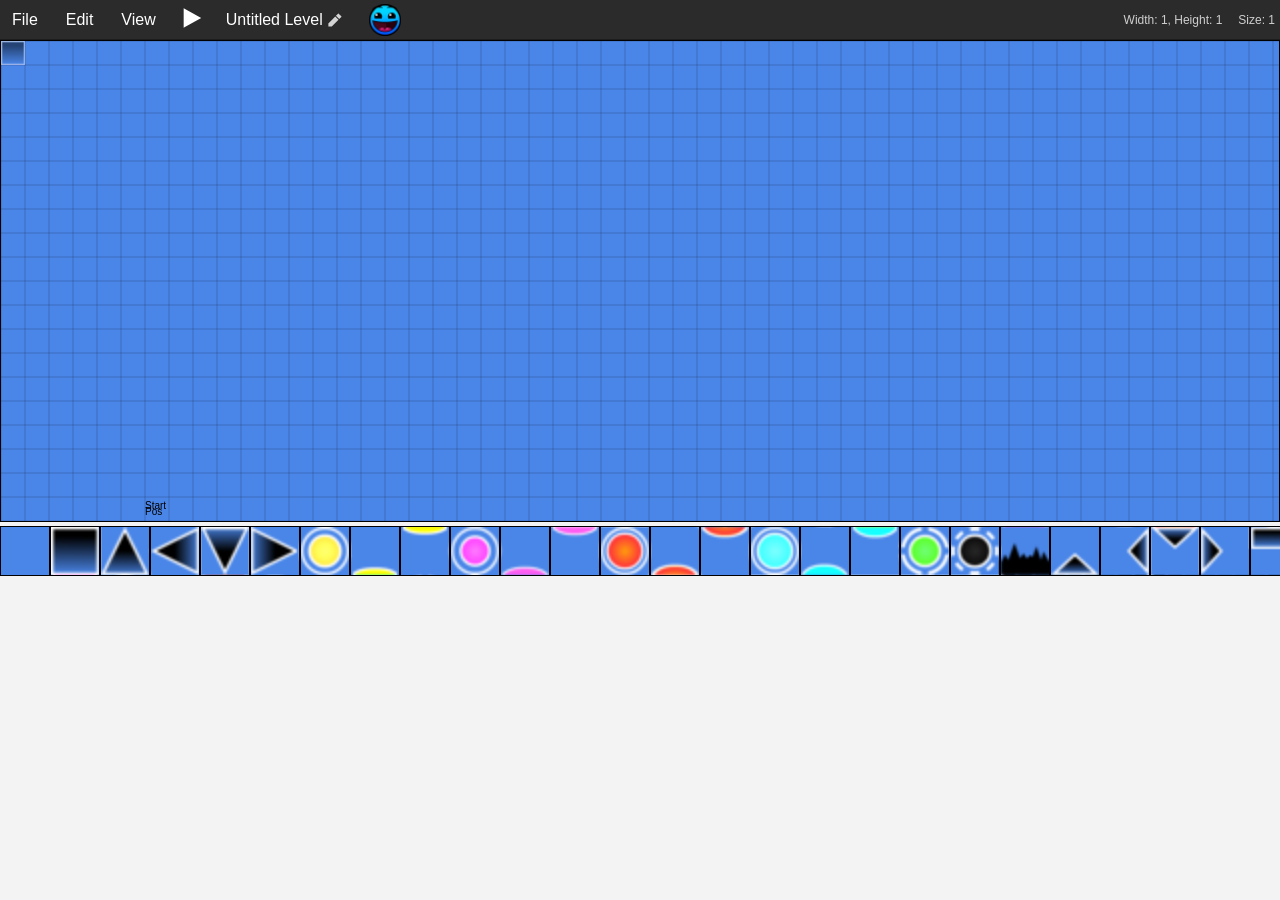
<file: LevelEditor/index.html>
<!DOCTYPE html>
<html lang="en">
<head>
    <meta charset="UTF-8">
    <meta name="viewport" content="width=device-width, initial-scale=1.0">
    <title>Prizm GD Level Editor</title>
    <link rel="stylesheet" href="style.css">
</head>
<body>
    <div class="optionsBar">
        <div class="dropdown">
            <p>File</p>
            <div class="dropdownContent">
                <div onclick="openLevel()">Open</div>
                <div onclick="saveLevel()">Save</div>
                <div onclick="saveLevelAs()">Save As</div>
            </div>
        </div>
        
        <div class="dropdown">
            <p>Edit</p>
            <div class="dropdownContent">
                <div onclick="undo()">Undo</div>
                <div onclick="redo()">Redo</div>
                <div onclick="newLevel()">Clear Level</div>
                <div onclick="startPos = {x: 0, y: 19}">Reset Start Pos</div>
            </div>
        </div>

        <div class="dropdown">
            <p>View</p>
            <div class="dropdownContent">
                <div onclick="changeView(0)" id="showHitboxes">Show Hitboxes</div>
                <div onclick="changeView(1)" id="rotatePlayer">Hide Player Rot</div>
                <div onclick="changeView(2)" id="showTrail">Hide Trail</div>
                <div onclick="changeView(3)" id="showStartPos">Hide Start Pos</div>
            </div>
        </div>
        
        <div onclick="playButton()"><img src="Sprites/Play.svg" width="20px" height="20px" id="pausePlayImg"></div>

        <div class="editableText" onclick="startEditing()">
            <span id="levelNameText">Untitled Level</span>

            <img src="Sprites/PencilWhite.svg" alt="Edit" class="editIcon">

            <input id="levelNameInput" type="text" value="Untitled Level" onblur="stopEditing()" onkeydown="if(event.key==='Enter') stopEditing()">
        </div>

        <div class="dropdown">
            <img src="Sprites/diffIcon01.png" class="diffImg" id="curDiff">
            <div class="dropdownContent diffDropdownContent">
                <div class="diffItem"><img src="Sprites/diffIcon01.png" class="diffImg" onclick="updateDiff(0)"></div>
                <div class="diffItem"><img src="Sprites/diffIcon02.png" class="diffImg" onclick="updateDiff(1)"></div>
                <div class="diffItem"><img src="Sprites/diffIcon03.png" class="diffImg" onclick="updateDiff(2)"></div>
                <div class="diffItem"><img src="Sprites/diffIcon04.png" class="diffImg" onclick="updateDiff(3)"></div>
                <div class="diffItem"><img src="Sprites/diffIcon05.png" class="diffImg" onclick="updateDiff(4)"></div>
                <div class="diffItem"><img src="Sprites/diffIcon06.png" class="diffImg" onclick="updateDiff(5)"></div>
            </div>
        </div>

        <div class="levelInfo"><span id="dimensions">Width: 1, Height: 1</span>  <span id="size">Size: 1</span></div>
    </div>
    
    <canvas id="c"></canvas>

    <!-- <div id="selectionDropdown"> -->
    <!--     <select> -->
    <!--         <option value="copy">Copy</option> -->
    <!--         <option value="copy">Paste</option> -->
    <!--         <option value="copy"></option> -->
    <!--     </select> -->
    <!-- </div> -->

    <div id="videoCont" draggable="true">
        <video id="referenceVideo" src="./GDVideo.mov" height="400"></video> 
    </div>

    <div class="tileSelect">
        <!--Tiles added here with script-->
    </div>

    <div class="popupCont">
        <!--Popups added here with script-->
    </div>

    <script src="main.js"></script>
    <script src="collisions.js"></script>
    <script src="game.js"></script>
    <script src="ui.js"></script>
</body>
</html>
</file>
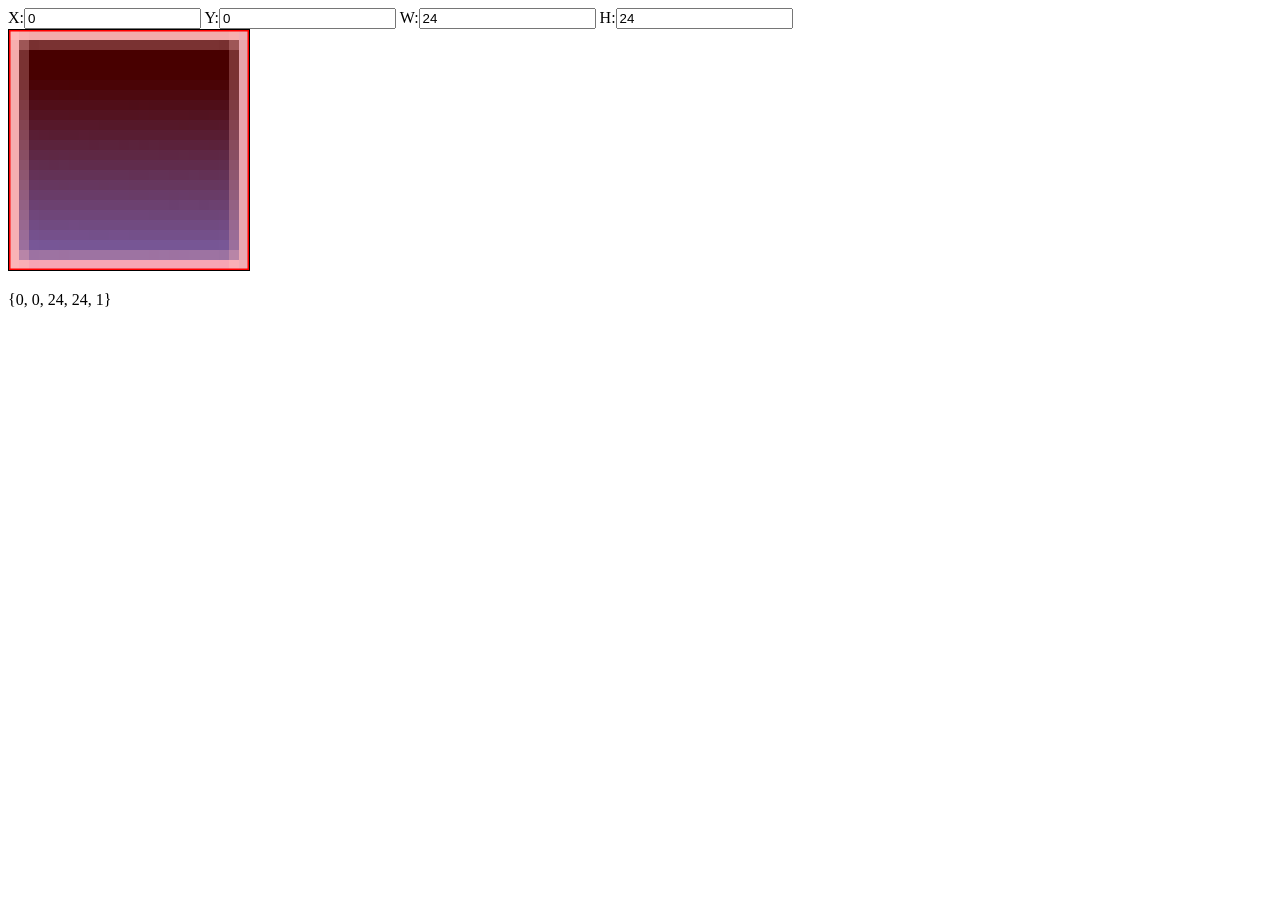
<file: LevelEditor/HitboxEditor/index.html>
<!DOCTYPE html>
<html lang="en">
<head>
    <meta charset="UTF-8">
    <meta name="viewport" content="width=device-width, initial-scale=1.0">
    <title>Prizm GD Sprite Editor</title>
    <style>#c {border: solid black 1px;}</style>
</head>
<body>
    <label>X:<input type="number" value="0" id="xIn"></label>
    <label>Y:<input type="number" value="0" id="yIn"></label>
    <label>W:<input type="number" value="24" id="wIn"></label>
    <label>H:<input type="number" value="24" id="hIn"></label>

    </br>
    
    <canvas id="c"></canvas>

    </br>

    <p id="output"></p>
    <script src="script.js"></script>
</body>
</html>
</file>
<file: LevelEditor/style.css>
* {
    font-family: sans-serif;
    box-sizing: border-box;
}
body {
    margin: 0;
    background: #f3f3f3;
}

canvas {
    border: solid black 1px;
    background: #4a86e8;
}

/*Options Bar*/
.optionsBar {
    display: flex;
    align-items: center;
    gap: 4px;

    height: 40px;

    background: #2b2b2b;
    color: white;

    border-bottom: 1px solid #1d1d1d;
}

.optionsBar > div[onclick] {
    padding: 6px 10px;
    cursor: pointer;
}

/*Dropdown*/
.dropdown {
    position: relative;
    user-select: none;

    padding: 8px 12px;
    cursor: pointer;

    display: inline-flex;
    align-items: center; 
    justify-content: center;
}
.dropdown:hover {
    background: #3c3c3c;
}

.dropdown p {
    margin: 0;
}

.dropdownContent {
    display: none;
    position: absolute;
    background-color: #f9f9f9;
    min-width: 200px;
    box-shadow: 0px 8px 16px 0px rgba(0,0,0,0.2);
}

.dropdownContent {
    display: none;
    position: absolute;
    top: 100%;
    left: 0;
    min-width: 180px;
    background: white;
    color: black;
    border: 1px solid #ccc;
    overflow: hidden;
    box-shadow: 0 4px 12px rgba(0,0,0,0.15);
    z-index: 1000;
}

.dropdownContent div {
    padding: 10px 14px;
}

.dropdownContent div:hover {
    background: #f0f0f0;
}

.dropdown:hover .dropdownContent {
  display: block;
}

/*Level Info*/
.levelInfo {
    margin-left: auto;

    display: flex;
    gap: 16px;

    font-size: 12px;
    color: #cfcfcf;
    white-space: nowrap;
    padding-right: 5px;
}

/*Name Edit*/
.editableText {
    display: inline-flex;
    align-items: center;
    gap: 4px;
    color: white;
    cursor: pointer;
}

.editIcon {
    width: 1em;
    height: 1em;
    opacity: 0.8;
}

.editableText input {
    display: none;
    background: transparent;
    border: none;
    border-bottom: 1px solid white;
    color: white;
    font: inherit;
    outline: none;
    padding: 0;
}

.editableText.editing span,
.editableText.editing .editIcon {
    display: none;
}

.editableText.editing input {
    display: inline-block;
}

/*Difficulty Dropdown*/
.diffImg {
    width: 32px;
    height: 32px;
    object-fit: contain;
    margin-top: -6px;
    margin-bottom: -6px;
}

.diffDropdownContent {
    min-height: 32px;
    flex-direction: column;
    align-items: center;
    padding: 10px 0;
}

.dropdown:hover .diffDropdownContent {
    display: flex;          
    flex-direction: column; 
    padding: 6px 0;
    min-width: 60px;
}

.diffItem {
    width: 100%;
    display: flex;
    justify-content: center;
    align-items: center;
    padding: 6px 0; 
    cursor: pointer;
}

.diffItem:hover {
    background-color: #f0f0f0;
}

/*Tiles Select*/
.tileSelect {
    width: 100%;
    display: flex;
    overflow-x: auto;
    flex-wrap: nowrap;
}

/*Popup*/
.popupCont {
    position: absolute;
    bottom: 5px;
    right: 5px;
}

.popup {
    display: flex;
    align-items: center;
    justify-content: center;
    background: #424242;
    width: 125px;
    height: 50px;
    color: #fff;
    font-family: sans-serif;
    border-radius: 3px;
    margin: 5px;

    transition: opacity 3s ease-in;
}

.popup.fading {
   opacity: 0;
}

#videoCont {
    position: absolute;
    overflow: hidden;
    width: 800px;
    height: 200px;
    margin: 0;
    left: 17px;
    top: 375px; 

    opacity: 0.4;

    user-select: none;
    display: none;
}

#referenceVideo {
    position: absolute;
    z-index: 1000;
    border: 1px dashed red;
    top: -130px;
    left: -220px;
    margin: 0;
    transform: scale(0.6);
}
</file>
